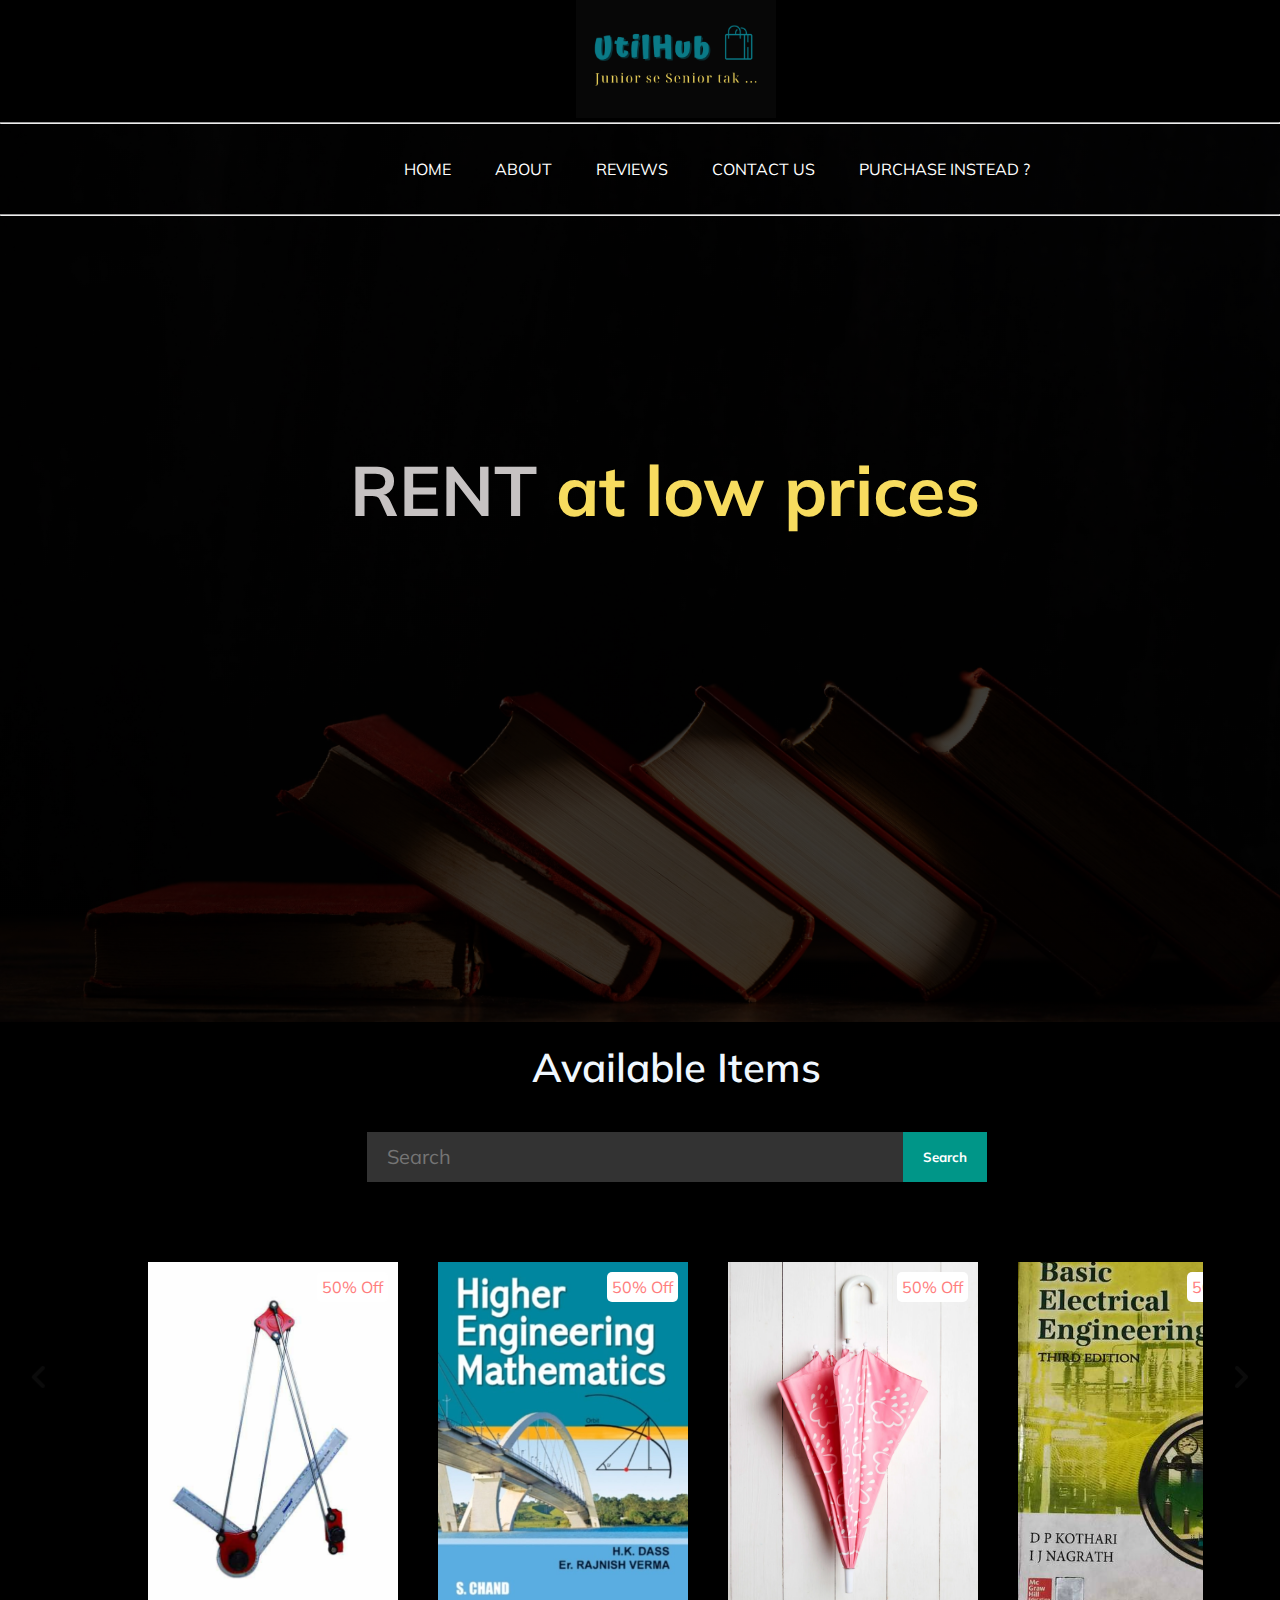
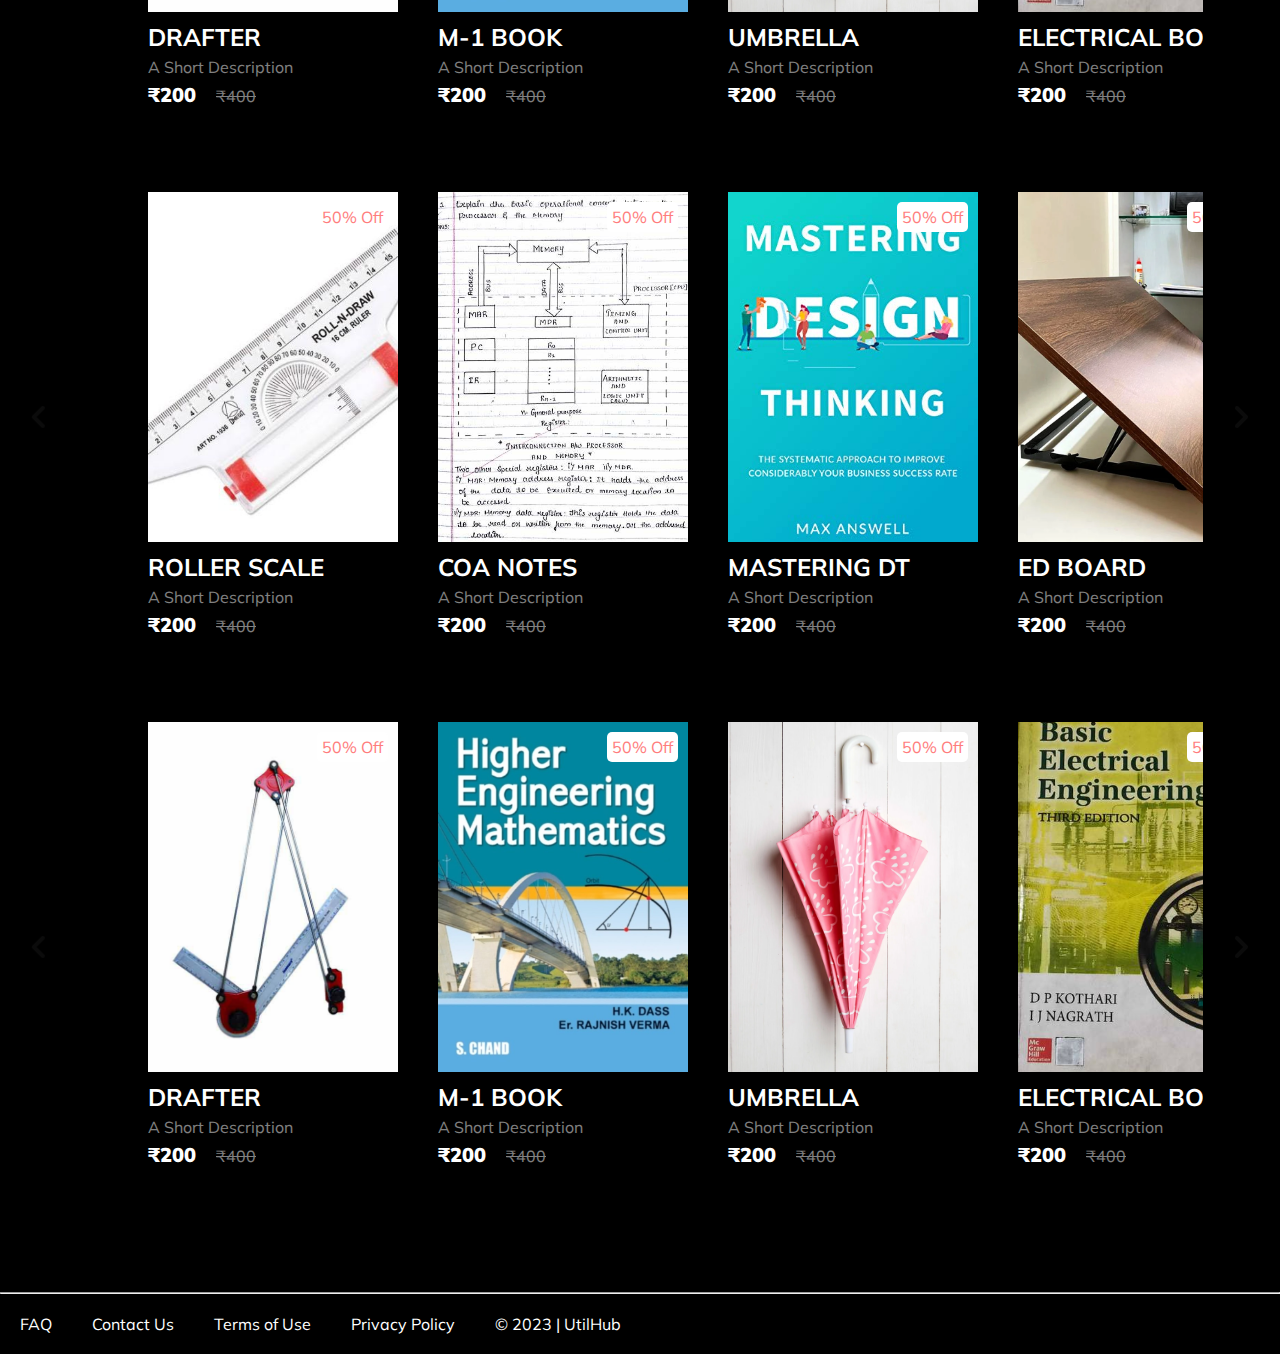
<file: rent-page/index.html>
<!DOCTYPE html>
<html lang="en">
<head>
    <meta charset="UTF-8">
    <meta http-equiv="X-UA-Compatible" content="IE=edge">
    <meta name="viewport" content="width=device-width, initial-scale=1.0">
    <link rel="preconnect" href="https://fonts.gstatic.com">
    <link href="https://fonts.googleapis.com/css2?family=Mulish:wght@300;900&display=swap" rel="stylesheet">

    <link rel="stylesheet" href="style.css">
    <title>RENT | UtilHub</title>
</head>

<body>

    <header style="background-color: black;">
        <img src="logo-final.png" alt="" width="200px" style="margin-left: 45%;">
        <!-- <h1>RentiNect</h1> -->
    </header>

    <div class="banner">
        <hr>
        <span class="navbar">
            <!-- <img src="rent-bg.jpg" alt="" class="logo"> -->
            <ul>
                <li><a href="../index.html">Home</a></li>
                <li><a href="#">About</a></li>
                <li><a href="#">Reviews</a></li>
                <li><a href="..\contact_us\contact_us.html" target="_blank">Contact Us</a></li>
                <li><a href="..\purchase-page\index.html">Purchase Instead ?</a></li>
            </ul>
        

        </span>
        <hr>


        <div class="content">
            <h1 class="rent-head"><a href="#hehe" class="rent-head" >RENT <span style="color: #f7dc5f;">at low prices</span></a></h1>

        </div>
    </div>
    
    <section id="hehe" style="background-color: black;">
        <section class="product"> 
            <h2 class="product-category" style="margin-left: 31%; color: aliceblue;font-size: 40px;font-weight: 600;">Available Items</h2>

            <div id="searchBox">
                <input type="text" id="input" placeholder="Search" />
                <button id="searchBtn">Search</button>
              </div>
              <br><br><br><br>
    
            <button class="pre-btn"><img src="images/arrow.png" alt=""></button>
            <button class="nxt-btn"><img src="images/arrow.png" alt=""></button>
            <div class="product-container">
                <div class="product-card">
                    <div class="product-image">
                        <span class="discount-tag">50% off</span>
                        <img src="../items/drafter.jpg" class="product-thumb" alt="">
                        <button class="card-btn">add to wishlist</button>
                    </div>
                    <div class="product-info">
                        <h2 id="p" class="product-brand">Drafter</h2>
                        <p id="p" class="product-short-description">a short description</p>
                        <span class="price">&#8377;200</span><span class="actual-price">&#8377;400</span>
                    </div>
                </div>
                <div class="product-card">
                    <div class="product-image">
                        <span class="discount-tag">50% off</span>
                        <img src="../items/hk_das.jpg" class="product-thumb" alt="">
                        <button class="card-btn">add to wishlist</button>
                    </div>
                    <div class="product-info">
                        <h2 id="p" class="product-brand">M-1 book</h2>
                        <p class="product-short-description">a short description</p>
                        <span class="price">&#8377;200</span><span class="actual-price">&#8377;400</span>
                    </div>
                </div>
                <div class="product-card">
                    <div class="product-image">
                        <span class="discount-tag">50% off</span>
                        <img src="../items/umbrella.webp" class="product-thumb" alt="">
                        <button class="card-btn">add to wishlist</button>
                    </div>
                    <div class="product-info">
                        <h2 id="p" class="product-brand">Umbrella</h2>
                        <p class="product-short-description">a short description</p>
                        <span class="price">&#8377;200</span><span class="actual-price">&#8377;400</span>
                    </div>
                </div>
                <div class="product-card">
                    <div class="product-image">
                        <span class="discount-tag">50% off</span>
                        <img src="../items/ele_nagrath_kothari.jpg" class="product-thumb" alt="">
                        <button class="card-btn">add to wishlist</button>
                    </div>
                    <div class="product-info">
                        <h2 id="p" class="product-brand">Electrical book</h2>
                        <p class="product-short-description">a short description</p>
                        <span class="price">&#8377;200</span><span class="actual-price">&#8377;400</span>
                    </div>
                </div>
                
                <div class="product-card">
                    <div class="product-image">
                        <span class="discount-tag">50% off</span>
                        <img src="../items/roller_scale.jpeg" class="product-thumb" alt="">
                        <button class="card-btn">add to wishlist</button>
                    </div>
                    <div class="product-info">
                        <h2 id="p" class="product-brand">Roller scale</h2>
                        <p class="product-short-description">a short description</p>
                        <span class="price">&#8377;200</span><span class="actual-price">&#8377;400</span>
                    </div>
                </div>
                <div class="product-card">
                    <div class="product-image">
                        <span class="discount-tag">50% off</span>
                        <img src="../items/coa.jpeg" class="product-thumb" alt="">
                        <button class="card-btn">add to wishlist</button>
                    </div>
                    <div class="product-info">
                        <h2 id="p" class="product-brand">COA notes</h2>
                        <p class="product-short-description">a short description</p>
                        <span class="price">&#8377;200</span><span class="actual-price">&#8377;400</span>
                    </div>
                </div>
                
                <div class="product-card">
                    <div class="product-image">
                        <span class="discount-tag">50% off</span>
                        <img src="../items/mastering_dt.jpg" class="product-thumb" alt="">
                        <button class="card-btn">add to wishlist</button>
                    </div>
                    <div class="product-info">
                        <h2 id="p" class="product-brand">mastering DT</h2>
                        <p class="product-short-description">a short description</p>
                        <span class="price">&#8377;200</span><span class="actual-price">&#8377;400</span>
                    </div>
                </div>
                <div class="product-card">
                    <div class="product-image">
                        <span class="discount-tag">50% off</span>
                        <img src="../items/ed_board.png" class="product-thumb" alt="">
                        <button class="card-btn">add to wishlist</button>
                    </div>
                    <div class="product-info">
                        <h2 id="p" class="product-brand">ED board</h2>
                        <p class="product-short-description">a short description</p>
                        <span class="price">&#8377;200</span><span class="actual-price">&#8377;400</span>
                    </div>
                </div>
                <div class="product-card">
                    <div class="product-image">
                        <span class="discount-tag">50% off</span>
                        <img src="../items/network.jpeg" class="product-thumb" alt="">
                        <button class="card-btn">add to wishlist</button>
                    </div>
                    <div class="product-info">
                        <h2 id="p" class="product-brand">Networks Notes</h2>
                        <p class="product-short-description">a short description</p>
                        <span class="price">&#8377;200</span><span class="actual-price">&#8377;400</span>
                    </div>
                </div>
                
                <div class="product-card">
                    <div class="product-image">
                        <span class="discount-tag">50% off</span>
                        <img src="../items/os.jpg" class="product-thumb" alt="">
                        <button class="card-btn">add to wishlist</button>
                    </div>
                    <div class="product-info">
                        <h2 id="p" class="product-brand">OS Notes</h2>
                        <p class="product-short-description">a short description</p>
                        <span class="price">&#8377;200</span><span class="actual-price">&#8377;400</span>
                    </div>
                </div>
            </div>
        </section>

        <br><br>
        <section class="product"> 
            <button class="pre-btn"><img src="images/arrow.png" alt=""></button>
            <button class="nxt-btn"><img src="images/arrow.png" alt=""></button>

            <div class="product-container">
                <div class="product-card">
                    <div class="product-image">
                        <span class="discount-tag">50% off</span>
                        <img src="../items/roller_scale.jpeg" class="product-thumb" alt="">
                        <button class="card-btn">add to wishlist</button>
                    </div>
                    <div class="product-info">
                        <h2 id="p" class="product-brand">Roller scale</h2>
                        <p class="product-short-description">a short description</p>
                        <span class="price">&#8377;200</span><span class="actual-price">&#8377;400</span>
                    </div>
                </div>
                <div class="product-card">
                    <div class="product-image">
                        <span class="discount-tag">50% off</span>
                        <img src="../items/coa.jpeg" class="product-thumb" alt="">
                        <button class="card-btn">add to wishlist</button>
                    </div>
                    <div class="product-info">
                        <h2 id="p" class="product-brand">COA notes</h2>
                        <p class="product-short-description">a short description</p>
                        <span class="price">&#8377;200</span><span class="actual-price">&#8377;400</span>
                    </div>
                </div>
                
                <div class="product-card">
                    <div class="product-image">
                        <span class="discount-tag">50% off</span>
                        <img src="../items/mastering_dt.jpg" class="product-thumb" alt="">
                        <button class="card-btn">add to wishlist</button>
                    </div>
                    <div class="product-info">
                        <h2 id="p" class="product-brand">mastering DT</h2>
                        <p class="product-short-description">a short description</p>
                        <span class="price">&#8377;200</span><span class="actual-price">&#8377;400</span>
                    </div>
                </div>
                <div class="product-card">
                    <div class="product-image">
                        <span class="discount-tag">50% off</span>
                        <img src="../items/ed_board.png" class="product-thumb" alt="">
                        <button class="card-btn">add to wishlist</button>
                    </div>
                    <div class="product-info">
                        <h2 id="p" class="product-brand">ED board</h2>
                        <p class="product-short-description">a short description</p>
                        <span class="price">&#8377;200</span><span class="actual-price">&#8377;400</span>
                    </div>
                </div>
                <div class="product-card">
                    <div class="product-image">
                        <span class="discount-tag">50% off</span>
                        <img src="../items/drafter.jpg" class="product-thumb" alt="">
                        <button class="card-btn">add to wishlist</button>
                    </div>
                    <div class="product-info">
                        <h2 id="p" class="product-brand">Drafter</h2>
                        <p id="p" class="product-short-description">a short description</p>
                        <span class="price">&#8377;200</span><span class="actual-price">&#8377;400</span>
                    </div>
                </div>
                <div class="product-card">
                    <div class="product-image">
                        <span class="discount-tag">50% off</span>
                        <img src="../items/hk_das.jpg" class="product-thumb" alt="">
                        <button class="card-btn">add to wishlist</button>
                    </div>
                    <div class="product-info">
                        <h2 id="p" class="product-brand">M-1 book</h2>
                        <p class="product-short-description">a short description</p>
                        <span class="price">&#8377;200</span><span class="actual-price">&#8377;400</span>
                    </div>
                </div>
                <div class="product-card">
                    <div class="product-image">
                        <span class="discount-tag">50% off</span>
                        <img src="../items/umbrella.webp" class="product-thumb" alt="">
                        <button class="card-btn">add to wishlist</button>
                    </div>
                    <div class="product-info">
                        <h2 id="p" class="product-brand">Umbrella</h2>
                        <p class="product-short-description">a short description</p>
                        <span class="price">&#8377;200</span><span class="actual-price">&#8377;400</span>
                    </div>
                </div>
                <div class="product-card">
                    <div class="product-image">
                        <span class="discount-tag">50% off</span>
                        <img src="../items/ele_nagrath_kothari.jpg" class="product-thumb" alt="">
                        <button class="card-btn">add to wishlist</button>
                    </div>
                    <div class="product-info">
                        <h2 id="p" class="product-brand">Electrical book</h2>
                        <p class="product-short-description">a short description</p>
                        <span class="price">&#8377;200</span><span class="actual-price">&#8377;400</span>
                    </div>
                </div>
                
                
                <div class="product-card">
                    <div class="product-image">
                        <span class="discount-tag">50% off</span>
                        <img src="../items/network.jpeg" class="product-thumb" alt="">
                        <button class="card-btn">add to wishlist</button>
                    </div>
                    <div class="product-info">
                        <h2 id="p" class="product-brand">Networks Notes</h2>
                        <p class="product-short-description">a short description</p>
                        <span class="price">&#8377;200</span><span class="actual-price">&#8377;400</span>
                    </div>
                </div>
                
                <div class="product-card">
                    <div class="product-image">
                        <span class="discount-tag">50% off</span>
                        <img src="../items/os.jpg" class="product-thumb" alt="">
                        <button class="card-btn">add to wishlist</button>
                    </div>
                    <div class="product-info">
                        <h2 id="p" class="product-brand">OS Notes</h2>
                        <p class="product-short-description">a short description</p>
                        <span class="price">&#8377;200</span><span class="actual-price">&#8377;400</span>
                    </div>
                </div>
            </div>
        </section>

        <br><br>
    

        <section class="product"> 
            <button class="pre-btn"><img src="images/arrow.png" alt=""></button>
            <button class="nxt-btn"><img src="images/arrow.png" alt=""></button>

            <div class="product-container">
                <div class="product-card">
                    <div class="product-image">
                        <span class="discount-tag">50% off</span>
                        <img src="../items/drafter.jpg" class="product-thumb" alt="">
                        <button class="card-btn">add to wishlist</button>
                    </div>
                    <div class="product-info">
                        <h2 id="p" class="product-brand">Drafter</h2>
                        <p id="p" class="product-short-description">a short description</p>
                        <span class="price">&#8377;200</span><span class="actual-price">&#8377;400</span>
                    </div>
                </div>
                <div class="product-card">
                    <div class="product-image">
                        <span class="discount-tag">50% off</span>
                        <img src="../items/hk_das.jpg" class="product-thumb" alt="">
                        <button class="card-btn">add to wishlist</button>
                    </div>
                    <div class="product-info">
                        <h2 id="p" class="product-brand">M-1 book</h2>
                        <p class="product-short-description">a short description</p>
                        <span class="price">&#8377;200</span><span class="actual-price">&#8377;400</span>
                    </div>
                </div>
                <div class="product-card">
                    <div class="product-image">
                        <span class="discount-tag">50% off</span>
                        <img src="../items/umbrella.webp" class="product-thumb" alt="">
                        <button class="card-btn">add to wishlist</button>
                    </div>
                    <div class="product-info">
                        <h2 id="p" class="product-brand">Umbrella</h2>
                        <p class="product-short-description">a short description</p>
                        <span class="price">&#8377;200</span><span class="actual-price">&#8377;400</span>
                    </div>
                </div>
                <div class="product-card">
                    <div class="product-image">
                        <span class="discount-tag">50% off</span>
                        <img src="../items/ele_nagrath_kothari.jpg" class="product-thumb" alt="">
                        <button class="card-btn">add to wishlist</button>
                    </div>
                    <div class="product-info">
                        <h2 id="p" class="product-brand">Electrical book</h2>
                        <p class="product-short-description">a short description</p>
                        <span class="price">&#8377;200</span><span class="actual-price">&#8377;400</span>
                    </div>
                </div>
                
                <div class="product-card">
                    <div class="product-image">
                        <span class="discount-tag">50% off</span>
                        <img src="../items/roller_scale.jpeg" class="product-thumb" alt="">
                        <button class="card-btn">add to wishlist</button>
                    </div>
                    <div class="product-info">
                        <h2 id="p" class="product-brand">Roller scale</h2>
                        <p class="product-short-description">a short description</p>
                        <span class="price">&#8377;200</span><span class="actual-price">&#8377;400</span>
                    </div>
                </div>
                <div class="product-card">
                    <div class="product-image">
                        <span class="discount-tag">50% off</span>
                        <img src="../items/coa.jpeg" class="product-thumb" alt="">
                        <button class="card-btn">add to wishlist</button>
                    </div>
                    <div class="product-info">
                        <h2 id="p" class="product-brand">COA notes</h2>
                        <p class="product-short-description">a short description</p>
                        <span class="price">&#8377;200</span><span class="actual-price">&#8377;400</span>
                    </div>
                </div>
                
                <div class="product-card">
                    <div class="product-image">
                        <span class="discount-tag">50% off</span>
                        <img src="../items/mastering_dt.jpg" class="product-thumb" alt="">
                        <button class="card-btn">add to wishlist</button>
                    </div>
                    <div class="product-info">
                        <h2 id="p" class="product-brand">mastering DT</h2>
                        <p class="product-short-description">a short description</p>
                        <span class="price">&#8377;200</span><span class="actual-price">&#8377;400</span>
                    </div>
                </div>
                <div class="product-card">
                    <div class="product-image">
                        <span class="discount-tag">50% off</span>
                        <img src="../items/ed_board.png" class="product-thumb" alt="">
                        <button class="card-btn">add to wishlist</button>
                    </div>
                    <div class="product-info">
                        <h2 id="p" class="product-brand">ED board</h2>
                        <p class="product-short-description">a short description</p>
                        <span class="price">&#8377;200</span><span class="actual-price">&#8377;400</span>
                    </div>
                </div>
                <div class="product-card">
                    <div class="product-image">
                        <span class="discount-tag">50% off</span>
                        <img src="../items/network.jpeg" class="product-thumb" alt="">
                        <button class="card-btn">add to wishlist</button>
                    </div>
                    <div class="product-info">
                        <h2 id="p" class="product-brand">Networks Notes</h2>
                        <p class="product-short-description">a short description</p>
                        <span class="price">&#8377;200</span><span class="actual-price">&#8377;400</span>
                    </div>
                </div>
                
                <div class="product-card">
                    <div class="product-image">
                        <span class="discount-tag">50% off</span>
                        <img src="../items/os.jpg" class="product-thumb" alt="">
                        <button class="card-btn">add to wishlist</button>
                    </div>
                    <div class="product-info">
                        <h2 id="p" class="product-brand">OS Notes</h2>
                        <p class="product-short-description">a short description</p>
                        <span class="price">&#8377;200</span><span class="actual-price">&#8377;400</span>
                    </div>
                </div>
            </div>
        </section>
    
    
        
    
        <br><br><br><br><br>
    <hr>
    <footer>
        <a href="">FAQ</a>
        <a href="..\contact_us\contact_us.html"  target="_blank">Contact Us</a>
        <a href="">Terms of Use</a>
        <a href="">Privacy Policy</a>
        <a href="../index.html">&copy; 2023 | UtilHub</a>
        </footer>

    <script src="app.js"></script>
</body>
</html>
</file>
<file: rent-page/style.css>
/* HEADER */

* {
  margin: 0;
  padding: 0;
  font-family: "Mulish", sans-serif;
}

html{
  scroll-behavior: smooth;
}

.banner {
  width: 100%;
  height: 100vh;
  background-image: linear-gradient(rgba(0, 0, 0, 0.75), rgba(0, 0, 0, 0.75)),
    url(rent-bg.jpg);
  background-size: cover;
  background-position: center;
}

.navbar {
  width: 75%;
  margin: auto;
  margin-left: 30%;
  padding: 35px 0;
  display: inline-block;
  align-items: center;
  justify-content: space-between;
}

.logo {
  width: 500px;
  cursor: pointer;
}

.navbar ul li {
  list-style: none;
  display: inline-block;
  margin: 0 20px;
  position: relative;
}

.navbar ul li a {
  text-decoration: none;
  color: #fff;
  text-transform: uppercase;
}

.navbar ul li::after {
  content: "";
  height: 3px;
  width: 0;
  background: #009688;
  position: absolute;
  left: 0;
  bottom: -10px;
  transition: 0.5s;
}

.navbar ul li:hover::after {
  width: 100%;
}

.content {
  width: 100%;
  position: absolute;
  top: 50%;
  transform: translateY(-50%);
  text-align: center;
  color: #fff;
}

.content h1 {
  font-size: 70px;
  margin-top: 80px;
}

.content p {
  margin: 20px auto;
  font-weight: 100;
  line-height: 25px;
}

.login-btn {
  width: 200px;
  padding: 15px 0;
  text-align: center;
  margin: 20px 10px;
  border-radius: 25px;
  font-weight: bold;
  border: 2px solid #009688;
  background: transparent;
  color: white;
  cursor: pointer;
  position: relative;
  overflow: hidden;
}

.signup-btn {
  width: 200px;
  padding: 15px 0;
  text-align: center;
  margin: 20px 10px;
  border-radius: 25px;
  font-weight: bold;
  border: 2px solid #009688;
  background: transparent;
  color: white;
  cursor: pointer;
  position: relative;
  overflow: hidden;
}

.cover {
  background: #009688;
  height: 100%;
  width: 0%;
  border-radius: 25px;
  position: absolute;
  left: 0;
  bottom: 0;
  z-index: -1;
  transition: 0.5s;
}

button:hover span {
  width: 100%;
}

button:hover {
  border: none;
}

/* PRODUCTS */
.product {
  position: relative;
  overflow: hidden;
  padding: 20px;
}

.product-category {
  padding: 0 10vw;
  font-size: 30px;
  font-weight: 500;
  margin-bottom: 40px;
  text-transform: capitalize;
}

.product-container {
  padding: 0 10vw;
  display: flex;
  overflow-x: auto;
  scroll-behavior: smooth;
}

.product-container::-webkit-scrollbar {
  display: none;
}

.product-card {
  flex: 0 0 auto;
  width: 250px;
  height: 450px;
  margin-right: 40px;
}

.product-image {
  position: relative;
  width: 100%;
  height: 350px;
  overflow: hidden;
}

.product-thumb {
  width: 100%;
  height: 100%;
  object-fit: cover;
}

.discount-tag {
  position: absolute;
  background: #fff;
  padding: 5px;
  border-radius: 5px;
  color: #ff7d7d;
  right: 10px;
  top: 10px;
  text-transform: capitalize;
}

.card-btn {
  position: absolute;
  bottom: 10px;
  left: 50%;
  transform: translateX(-50%);
  padding: 10px;
  width: 90%;
  text-transform: capitalize;
  border: none;
  outline: none;
  background: #fff;
  border-radius: 5px;
  transition: 0.5s;
  cursor: pointer;
  opacity: 0;
}

.product-card:hover .card-btn {
  opacity: 1;
}

.card-btn:hover {
  background: #ff7d7d;
  color: #fff;
}

.product-info {
  width: 100%;
  height: 100px;
  padding-top: 10px;
}

.product-brand {
  text-transform: uppercase;
  color:  white;
}

.product-short-description {
  width: 100%;
  color: #fff;
  height: 20px;
  line-height: 20px;
  overflow: hidden;
  opacity: 0.5;
  text-transform: capitalize;
  margin: 5px 0;
}

.price {
  font-weight: 900;
  font-size: 20px;
  color: #fff;
}

.actual-price {
  margin-left: 20px;
  color: #fff;
  opacity: 0.5;
  text-decoration: line-through;
}

.pre-btn,
.nxt-btn {
  border: none;
  width: 6vw;
  height:  100%;
  position: absolute;
  top: 0;
  display: flex;
  justify-content: center;
  align-items: center;
  /* background: linear-gradient(90deg, rgba(255, 255, 255, 0) 0%, #fff 100%); */
  background: black;
  cursor: pointer;
  z-index: 8;
}

.pre-btn {
  left: 0;
  transform: rotate(180deg);
}

.nxt-btn {
  right: 0;
}

.pre-btn img,
.nxt-btn img {
  opacity: 0.2;
}

.pre-btn:hover img,
.nxt-btn:hover img {
  opacity: 1;
}

.collection-container {
  width: 100%;
  display: grid;
  grid-template-columns: repeat(2, 1fr);
  grid-gap: 10px;
}

.collection {
  position: relative;
}

.collection img {
  width: 100%;
  height: 100%;
  object-fit: cover;
}

.collection p {
  position: absolute;
  top: 50%;
  left: 50%;
  transform: translate(-50%, -50%);
  text-align: center;
  color: #fff;
  font-size: 50px;
  text-transform: capitalize;
}

.collection:nth-child(3) {
  grid-column: span 2;
  margin-bottom: 10px;
}


/* Search bar */
/*=============== GOOGLE FONTS ===============*/
@import url("https://fonts.googleapis.com/css2?family=Poppins:wght@400;500&display=swap");

/*=============== VARIABLES CSS ===============*/
:root {
  /*========== Colors ==========*/
  /*Color mode HSL(hue, saturation, lightness)*/
  --first-color: hsl(222, 80%, 58%);
  --dark-color: hsl(222, 24%, 8%);
  --title-color: hsl(222, 8%, 8%);
  --text-color-light: hsl(222, 8%, 65%);
  --white-color: #fff;
  --body-color: hsl(222, 100%, 99%);

  /*========== Font and typography ==========*/
  /*.5rem = 8px | 1rem = 16px ...*/
  --body-font: "Poppins", sans-serif;
  --small-font-size: .813rem;
}

/* Responsive typography */
@media screen and (min-width: 968px) {
  :root {
    --small-font-size: .875rem;
  }
}

/*=============== SEARCH ===============*/
.container{
  height: 100vh;
  margin-inline: 1.5rem;
  display: grid;
  place-items: center;
}

.search{
  position: relative;
  width: 60px;
  height: 60px;
  background-color: var(--white-color);
  box-shadow: 0 4px 24px hsla(222, 68%, 12%, .1) ;
  border-radius: 4rem;
  padding: 10px;
  overflow: hidden;
  transition: width .5s cubic-bezier(.9, 0, .3, .9);
}

.search__input{
  /* background-color: antiquewhite; */
  border: none;
  outline: none;
  width: calc(100% - 64px);
  height: 100%;
  border-radius: 4rem;
  padding-left: 14px;
  font-family: var(--body-font);
  font-size: var(--small-font-size);
  font-weight: 500;
  opacity: 0;
  pointer-events: none;
  transition: opacity 1.5s;
}

.search__input:-webkit-autofill{
  box-shadow: 0 0 0 100px var(--white-color) inset;
}

.search__button{
  width: 45px;
  height: 45px;
  background-color: var(--dark-color);
  border-radius: 50%;
  position: absolute;
  top: 0;
  bottom: 0;
  right: 7px;
  margin: auto;
  display: grid;
  place-items: center;
  cursor: pointer;
  transition: transform .6s cubic-bezier(.9, 0, .3, .9);

}

.search__icon,
.search__close{
  color: var(--white-color);
  font-size: 1.5rem ;
  position: absolute;
  transition: opacity .5s cubic-bezier(.9, 0, .3, .9);

}


.search__close{
  opacity: 0;
}
/* Search animated */

.show-search{
  width: 20%;

}

.show-search .search__input{
  opacity: 1;
  pointer-events: initial;

}

.show-search .search__button{
  transform: rotate(90deg);
}

.show-search .search__icon{
  opacity: 0;
}

.show-search .search__close{
  opacity: 0;
} 
.rent-head{
  transition-delay: 5ms;
  text-decoration: none;
  color: rgba(210, 206, 206, 0.94);
  padding: 0 10px;
  margin-left: 25px;
}



.rent-head:after {
  content: "";
  height: 3px;
  width: 0;
  background-color: white ;
  position: absolute;
  left: 0;
  bottom: -10px;
  transition: 0.3s;
}

.rent-head:hover{
  color: #009688;
  transition-delay: 1ms;
  transition-duration: 0.5s;

}

.rent-head:hover:after {
  margin-left: 26%;
  width: 50%;
}



/*=============== BREAKPOINTS ===============*/
/* For medium devices */


/* search-bar */

#searchBox {
  background-color: #333;
  width: 50%;
  height: 50px;
  display: flex;
  flex-flow: row nowrap;
  margin-left: 28%;
}

#input {
  background-color: #333;
  width: 80%;
  border: none;
  color: aliceblue;
  outline: none;
  padding: 10px 20px;
  font-size: 20px;
}

#searchBtn {
  padding: 10px 20px;
  margin-left: 10px;
  border: none;
  background:#009688;
  color: white;
  font-weight: bold;
  cursor: pointer;
}

.content-container {
  width: 90%;
  color: #fff;
  font-size: 20px;
  padding-top: 20px;
  text-align: justify;
  max-width: 700px;
  margin-top: 20px;
  font-family: sans-serif;
}

/* JavaScript */
mark {
  background:#009688;
}

footer {
  background-color: #33333300;
  overflow: hidden;
}

footer a {
  text-decoration: none;
  padding: 20px;
  text-align: center;
  float: left;
  color: white;
}
</file>
